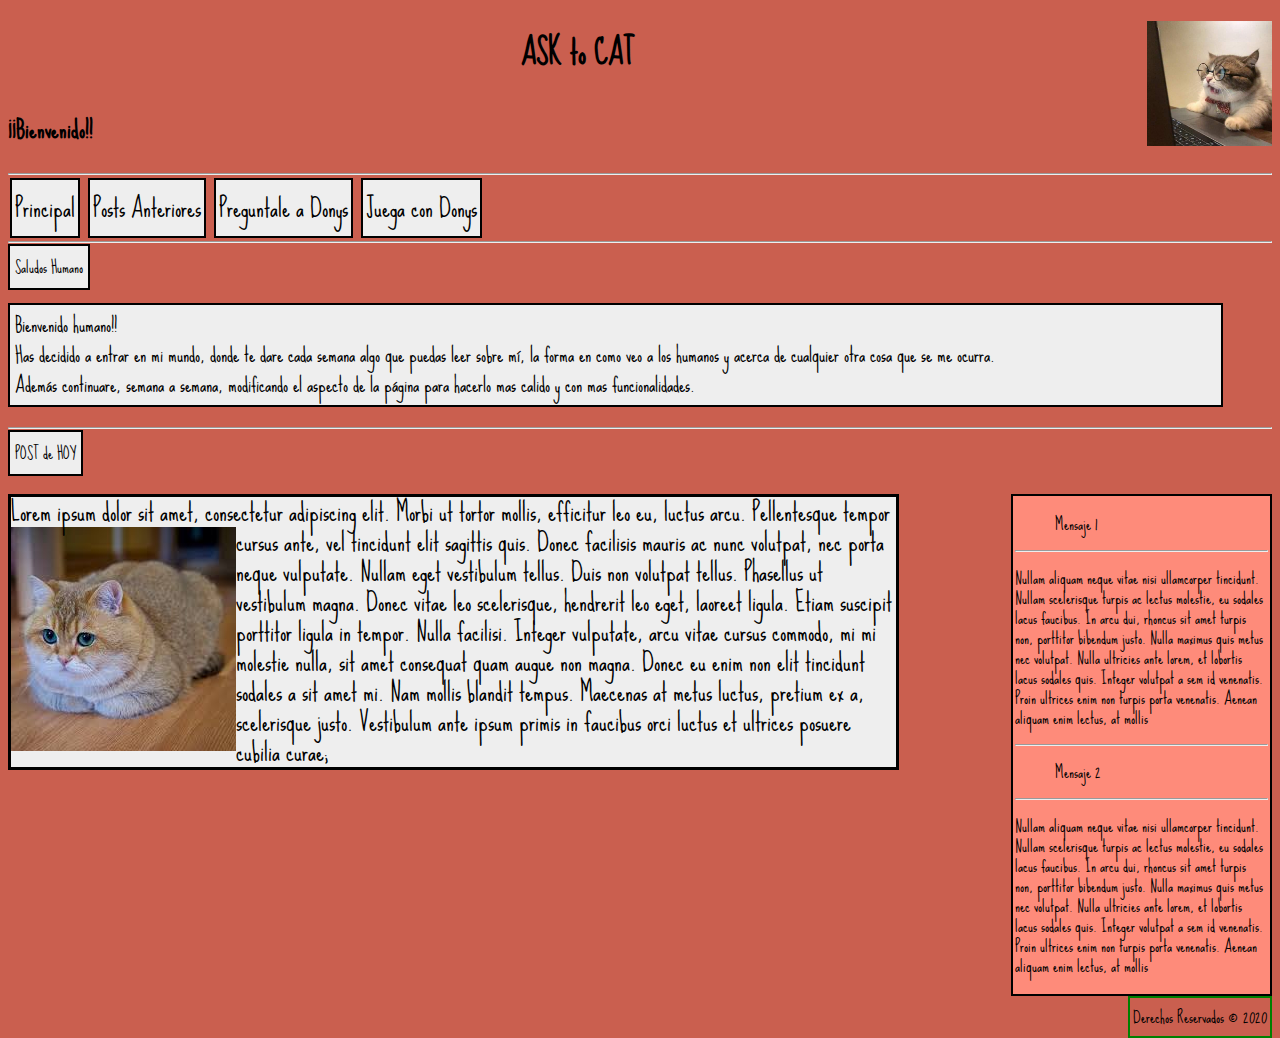
<file: DonysWeb/index.html>
<!DOCTYPE html>
<html lang="es">
<head>
	<title>ASK to CAT</title>
	<meta charset="utf-8"/>
	<meta name="author" content="Luis Manuel Romero"/>
	<meta name="description" content="descripcion de la web"/>
	<link rel="stylesheet" href="Estilos/estiloATC.css">
	<link href="https://fonts.googleapis.com/css2?family=Sue+Ellen+Francisco&display=swap" rel="stylesheet">

</head>
<body>
	<!--encabezado-->
	<img src="ImagenesIndex/gato.jpg" alt="gato" title="Soy Donys" width="125" height="125" align="right">
	<header>
		<h1 id="titulo" align="center"><a href="index.html">ASK to CAT</a></h1>
		<h2>¡¡Bienvenido!!</h2>
	</header>
	<hr>
	<!--Barra de Navegacion-->
	<nav id="navegacion">
		<ul>
			<li><a href="index.html">Principal</a></li>
			<li><a href="contenidos.html">Posts Anteriores</a></li>
			<li><a href="preguntaDonys.html">Preguntale a Donys</a></li>
			<li><a href="juegaConDonys.html">Juega con Donys</a></li>
		</ul>
	</nav>
	<hr>
	<!--seccion de saludo-->
	<section id="seccion_saludo">
		<label id="titulo_saludo">Saludos Humano</label>
		<p id="texto_saludo">
			Bienvenido humano!!
		<br/>
		Has decidido a entrar en mi mundo, donde te dare cada semana algo que puedas leer sobre mí, la forma en como veo a los humanos y acerca de cualquier otra cosa que se me ocurra.
		<br/>
		Además continuare, semana a semana, modificando el aspecto de la página para hacerlo mas calido y con mas funcionalidades.
		</p>
		<hr>
	</section>
<!--seccion de publicaciones-->
<label id="titulo_principal">POST de HOY</label>
<div id="contenedor">
<section id="seccion_principal">
<article>
	
	<p id="texto_semanal">
		Lorem ipsum dolor sit amet, consectetur adipiscing elit. Morbi ut tortor mollis, efficitur leo eu, luctus arcu. Pellentesque tempor cursus ante, vel tincidunt elit sagittis quis. Donec facilisis mauris ac nunc volutpat, nec 
		<img src="imagenesDonys/descarga.jfif" sizes="200px" align="left">
		porta neque vulputate. Nullam eget vestibulum tellus. Duis non volutpat tellus. Phasellus ut vestibulum magna. Donec vitae leo scelerisque, hendrerit leo eget, laoreet ligula. Etiam suscipit porttitor ligula in tempor. Nulla facilisi. Integer vulputate, arcu vitae cursus commodo, mi mi molestie nulla, sit amet consequat quam augue non magna. Donec eu enim non elit tincidunt 
		sodales a sit amet mi. Nam mollis blandit tempus. Maecenas at metus luctus, pretium ex a, scelerisque justo. Vestibulum ante ipsum primis in faucibus orci luctus et ultrices posuere cubilia curae;
</p>

</article>
</section>
<!--seccion de avisos a un costado de las publicaciones-->
<aside id="aside">
	<blockquote>Mensaje 1</blockquote>
	<hr>
	<p>Nullam aliquam neque vitae nisi ullamcorper tincidunt. Nullam scelerisque turpis ac lectus molestie, eu sodales lacus faucibus. In arcu dui, rhoncus sit amet turpis non, porttitor bibendum justo. Nulla maximus quis metus nec volutpat. Nulla ultricies ante lorem, et lobortis lacus sodales quis. Integer volutpat a sem id venenatis. Proin ultrices enim non turpis porta venenatis. Aenean aliquam enim lectus, at mollis</p>
<hr>
	<blockquote>Mensaje 2</blockquote>
	<hr>
	<p>Nullam aliquam neque vitae nisi ullamcorper tincidunt. Nullam scelerisque turpis ac lectus molestie, eu sodales lacus faucibus. In arcu dui, rhoncus sit amet turpis non, porttitor bibendum justo. Nulla maximus quis metus nec volutpat. Nulla ultricies ante lorem, et lobortis lacus sodales quis. Integer volutpat a sem id venenatis. Proin ultrices enim non turpis porta venenatis. Aenean aliquam enim lectus, at mollis</p>
</aside>
</div>

<!--pie de pagina o seccion institucional-->
<footer>
	Derechos Reservados &copy; 2020
</footer>

</body>
</html>
</file>
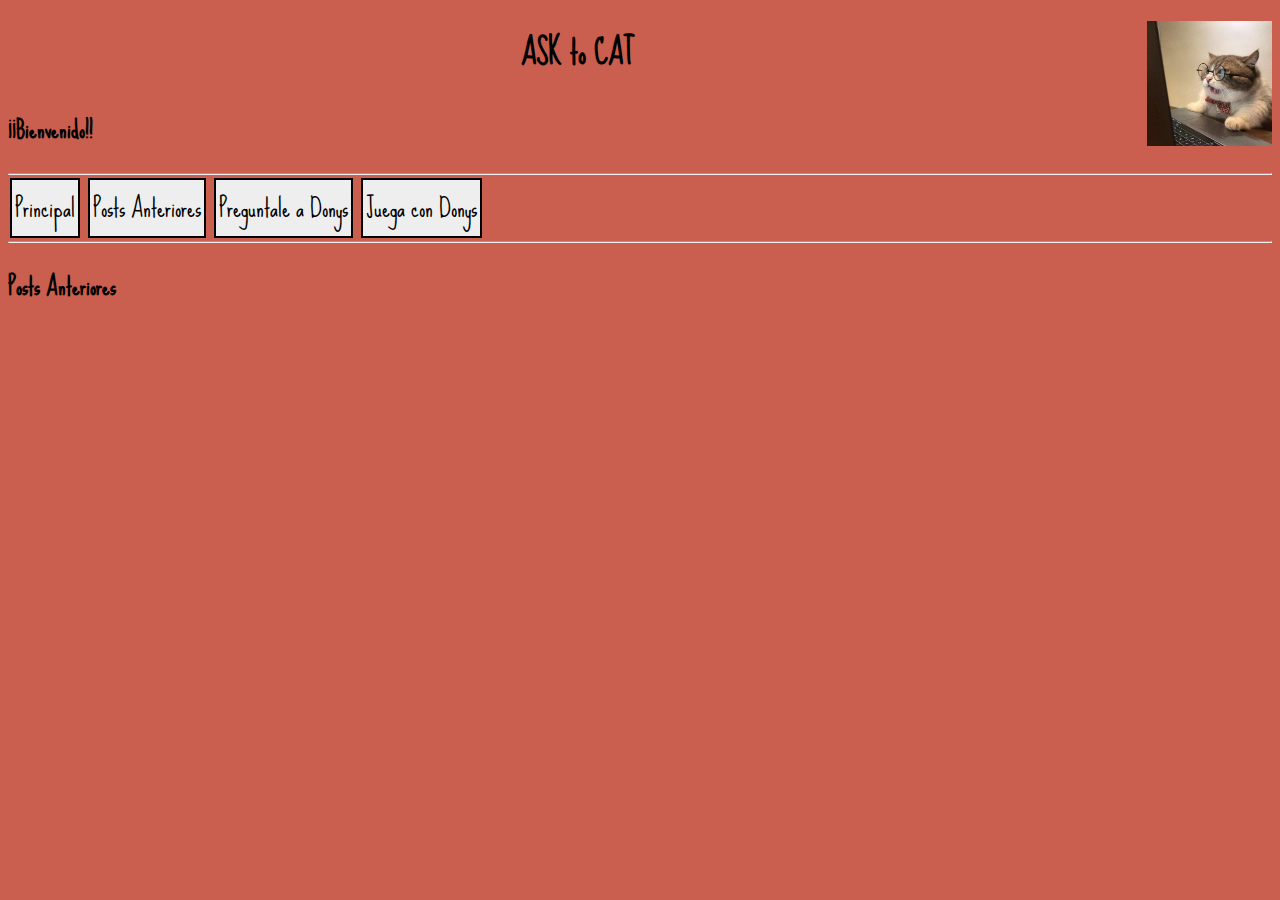
<file: DonysWeb/contenidos.html>
<!DOCTYPE html>
<html lang="es">
<head>
	<title>ASK to CAT</title>
	<meta charset="utf-8"/>
	<meta name="author" content="Luis Manuel Romero"/>
	<meta name="description" content="descripcion de la web"/>
	<link rel="stylesheet" href="Estilos/estiloATC.css">
	<link href="https://fonts.googleapis.com/css2?family=Sue+Ellen+Francisco&display=swap" rel="stylesheet">

</head>
<body>
	<img src="ImagenesIndex/gato.jpg" alt="gato" title="Soy Donys" width="125" height="125" align="right">
	<!--encabezado-->
<header>
		<h1 id="titulo" align="center"><a href="index.html">ASK to CAT</a></h1>
		<h2>¡¡Bienvenido!!</h2>
	</header>
	
<hr/>
<!--Barra de Navegacion-->
	<nav id="navegacion">
		<ul>
			<li><a href="index.html">Principal</a></li>
			<li><a href="contenidos.html">Posts Anteriores</a></li>
			<li><a href="preguntaDonys.html">Preguntale a Donys</a></li>
			<li><a href="juegaConDonys.html">Juega con Donys</a></li>
		</ul>
	</nav>
<hr/>

<!--Posts de contenidos.html-->
<h2>Posts Anteriores</h2>


</body>
</html>
</file>
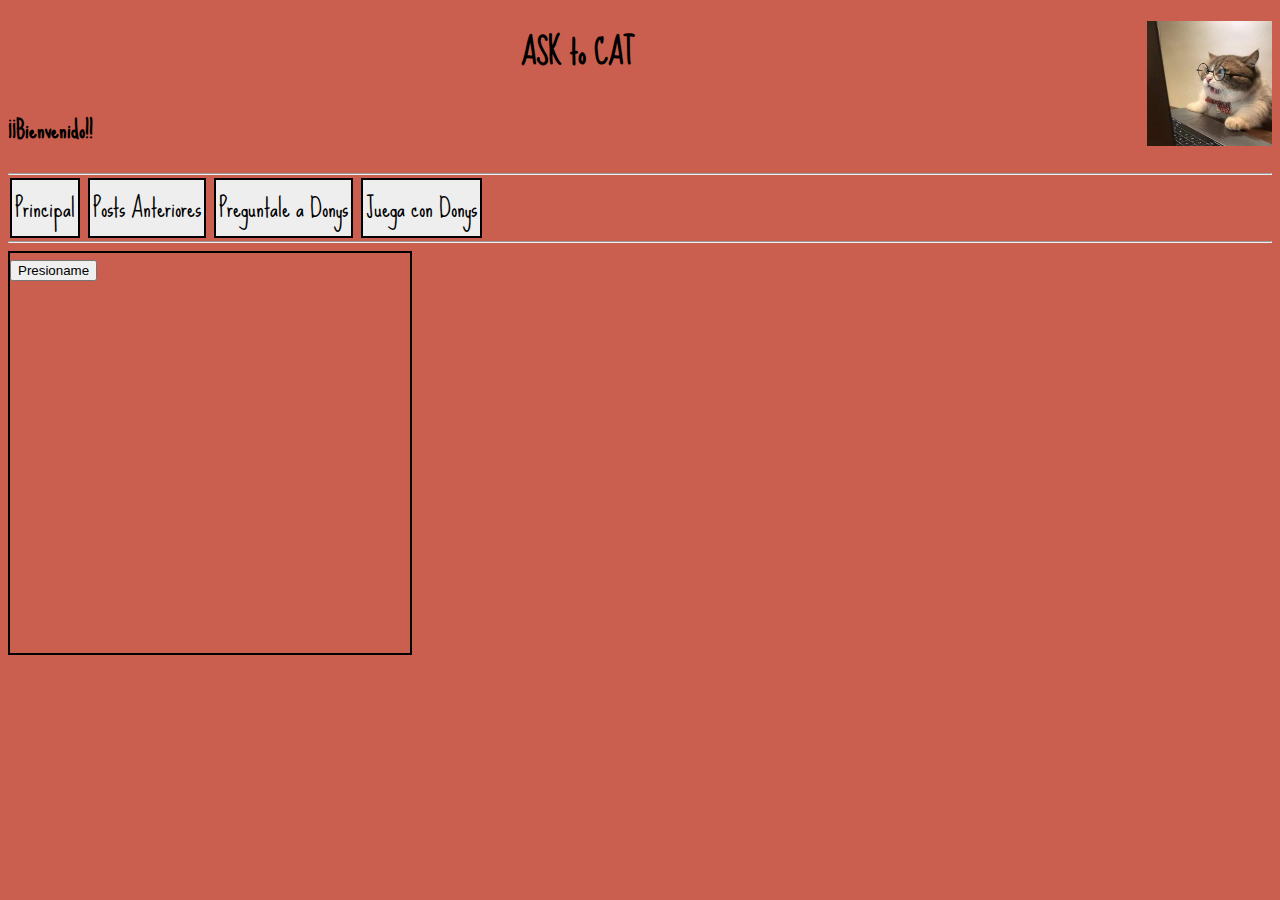
<file: DonysWeb/juegaConDonys.html>
<!DOCTYPE html>
<html lang="es">
<head>
	<title>ASK to CAT</title>
	<meta charset="utf-8"/>
	<meta name="author" content="Luis Manuel Romero"/>
	<meta name="description" content="descripcion de la web"/>
	<link rel="stylesheet" href="Estilos/estiloATC.css">
	<link href="https://fonts.googleapis.com/css2?family=Sue+Ellen+Francisco&display=swap" rel="stylesheet">

</head>
<body>
	<img src="ImagenesIndex/gato.jpg" alt="gato" title="Soy Donys" width="125" height="125" align="right">
	<!--encabezado-->
<header>
		<h1 id="titulo" align="center"><a href="index.html">ASK to CAT</a></h1>
		<h2>¡¡Bienvenido!!</h2>
	</header>
	
<hr/>
<!--Barra de Navegacion-->
	<nav id="navegacion">
		<ul>
			<li><a href="index.html">Principal</a></li>
			<li><a href="contenidos.html">Posts Anteriores</a></li>
			<li><a href="preguntaDonys.html">Preguntale a Donys</a></li>
			<li><a href="juegaConDonys.html">Juega con Donys</a></li>
		</ul>
	</nav>
<hr/>

<div id="juego">
	<button class="botonAccion">Presioname</button>
	<p class="hola" >
		
	</p>
	<script type="text/javascript" src="funcionalidad/juego.js"></script>
</div>
<!--contenido de index.html-->


</body>
</html>
</file>
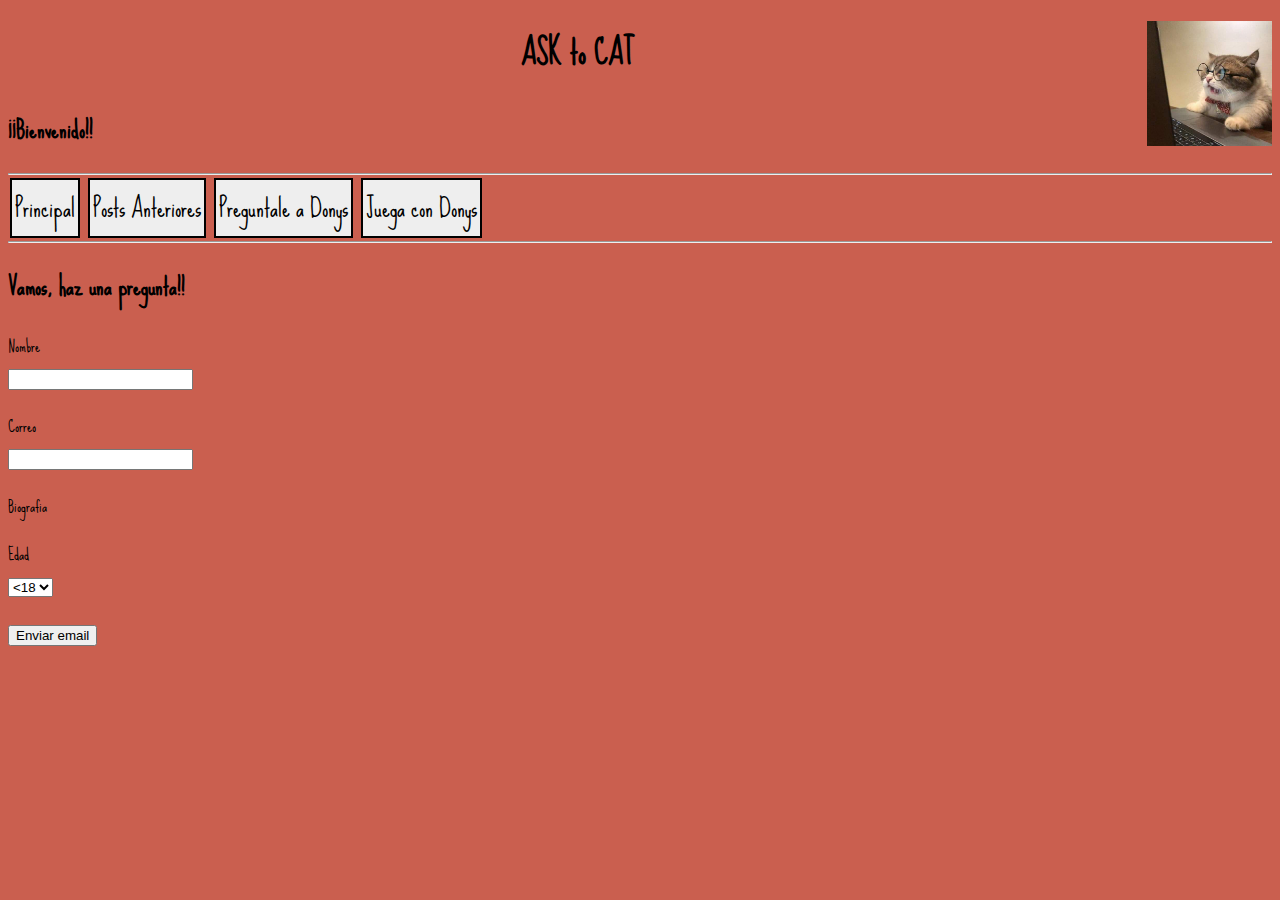
<file: DonysWeb/preguntaDonys.html>
<!DOCTYPE html>
<html>
<head>
	<title>ASK to CAT</title>
	<meta charset="utf-8"/>
	<meta name="author" content="Luis Manuel Romero"/>
	<meta name="description" content="descripcion de la web"/>
	<link rel="stylesheet" href="Estilos/estiloATC.css">
	<link href="https://fonts.googleapis.com/css2?family=Sue+Ellen+Francisco&display=swap" rel="stylesheet">
</head>
<body>
	<img src="ImagenesIndex/gato.jpg" alt="gato" title="Soy Donys" width="125" height="125" align="right">
	<header>
		<h1 id="titulo" align="center"><a href="index.html">ASK to CAT</a></h1>
		<h2>¡¡Bienvenido!!</h2>
	</header>
	
<hr/>
	<!--Barra de Navegacion-->
	<nav id="navegacion">
		<ul>
			<li><a href="index.html">Principal</a></li>
			<li><a href="contenidos.html">Posts Anteriores</a></li>
			<li><a href="preguntaDonys.html">Preguntale a Donys</a></li>
			<li><a href="juegaConDonys.html">Juega con Donys</a></li>
		</ul>
	</nav>
	<hr/>

	<h2>Vamos, haz una pregunta!!</h2>
<form>
	<p>
	<label for="nombre">Nombre</label><br/>
	<input type="text" name="nombre"/>
</p>
<p>
	<label for="correo">Correo</label><br/>
	<input type="text" name="nombre"/>
</p>
<p>
	<label for="Escribe aqui">Biografia</label><br/>
	<textaria name="Escribe aqui"></textaria>
</p>
<p>
	<label for="edad">Edad</label><br/>
	<select name="edad">
		<option value="<18"><18</option>
		<option value="18">18</option>
		<option value="19">19</option>
		<option value="20">20</option>
		<option value="21">21</option>
		<option value="22">22</option>
		<option value="23">23</option>
		<option value="24">24</option>
		<option value="25">25</option>
		<option value="26">26</option>
		<option value="27">27</option>
		<option value="28">28</option>
		<option value="29">29</option>
		<option value="30">30</option>
		<option value="31">31</option>
		<option value="32">32</option>
		<option value="33">33</option>
		<option value="34">34</option>
		<option value="35">35</option>
		<option value="36">36</option>
		<option value="37">37</option>
		<option value="38">38</option>
		<option value="39">39</option>
		<option value="40">40</option>
		<option value="41">41</option>
		<option value="42">42</option>
		<option value="43">43</option>
		<option value="44">44</option>
		<option value="45">45</option>
		<option value="46">46</option>
		<option value="47">47</option>
		<option value="48">48</option>
		<option value="49">49</option>
		<option value="50">50</option>
		<option value="51">51</option>
		<option value="52">52</option>
		<option value="53">53</option>
		<option value="54">54</option>
		<option value="55">55</option>
		<option value="56">56</option>
		<option value="57">57</option>
		<option value="58">58</option>
		<option value="59">59</option>
		<option value="60">60</option>
		<option value="61">61</option>
		<option value="62">62</option>
		<option value="63">63</option>
		<option value="64">64</option>
		<option value="65">65</option>
		<option value="66">66</option>
		<option value="67">67</option>
		<option value="68">68</option>
		<option value="69">69</option>
		<option value="70">70</option>
		<option value=">70">>70</option>
	</select>
</p>

<input type="submit" value="Enviar email">

</form>


</body>
</html>
</file>
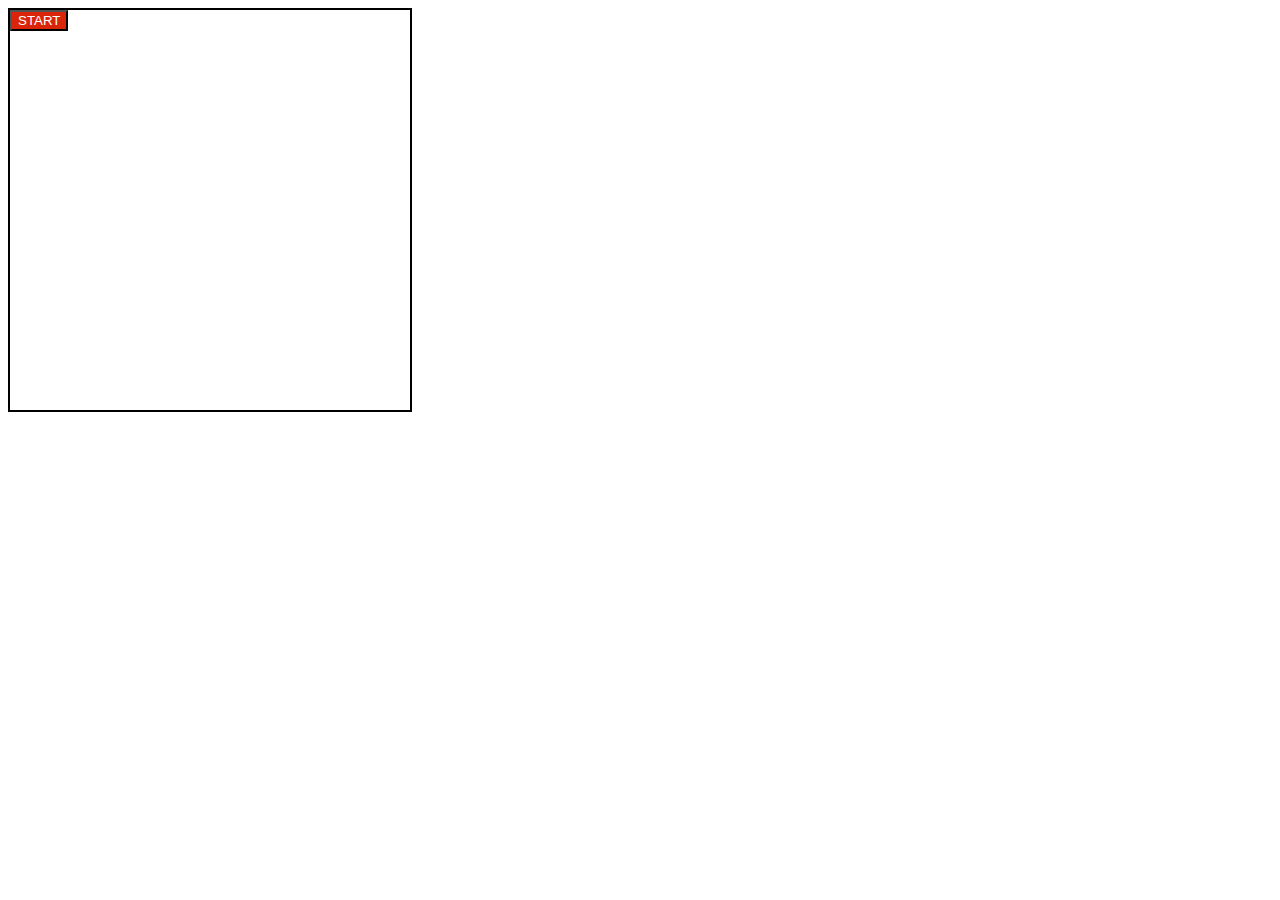
<file: DonysWeb/juegos/juego1/juego1html.html>
<!DOCTYPE html>
<html>
<head>
	<meta charset="utf-8">
	<link rel="stylesheet" href="estiloJuego1.css">
	<title></title>
</head>
<body>
	<div id="juegoDonys">
		<button class="start">START</button>
		<p class="print"></p>

	</div>
	<script type="text/javascript" src="juego1.js"></script>
</body>
</html>
</file>
<file: DonysWeb/Estilos/estiloATC.css>
html{
	background-color: #CA5F4F;
	font-family: 'Sue Ellen Francisco', cursive;

}

#titulo a{ text-decoration: none; color: black; }

#navegacion ul{ list-style: none; margin: 0; padding: 0; margin-top: 5px;
}

#navegacion li{ display: inline; text-align: center; }

#navegacion a{ margin: 2px; padding: 3px; background-color: #eeeeee;
	text-decoration: none; color: black; border: 2px solid black; font-size: 25px; }

#texto_saludo{ border: 2px solid black;}

#titulo_saludo{ border: 2px solid black; padding : 5px; background-color: #eeeeee }
#texto_saludo{ width: 95%; padding: 5px; background-color: #eeeeee; font-size: 20px;
				line-height: 30px; }

#contenedor{ display: table; width: 100%; height: 100%;}

#titulo_principal{ border: 2px solid black; padding : 5px; background-color: #eeeeee}
#texto_semanal{ float: left; width: 70%; height: 75% padding: 5px; background-color: #eeeeee; font-size: 25px;
				line-height: 30px; border: 3px solid black;}

#aside{ margin-top: 25px; float: right; padding: 2px; border: 2px solid black; background-color: #FE8B7A; width: 20%;
		line-height: 20px;}

#juego{ width: 400px; height: 400px; border: 2px solid black;  }


footer{ padding: 3px; width: auto; border: 2px solid green; bottom: 0; float: right; }
</file>
<file: DonysWeb/juegos/juego1/estiloJuego1.css>
#juegoDonys{ width: 400px; height: 400px; border: 2px solid black;  }
.start{ background-color: #DB250A; color: #FFFFFF;}
</file>
